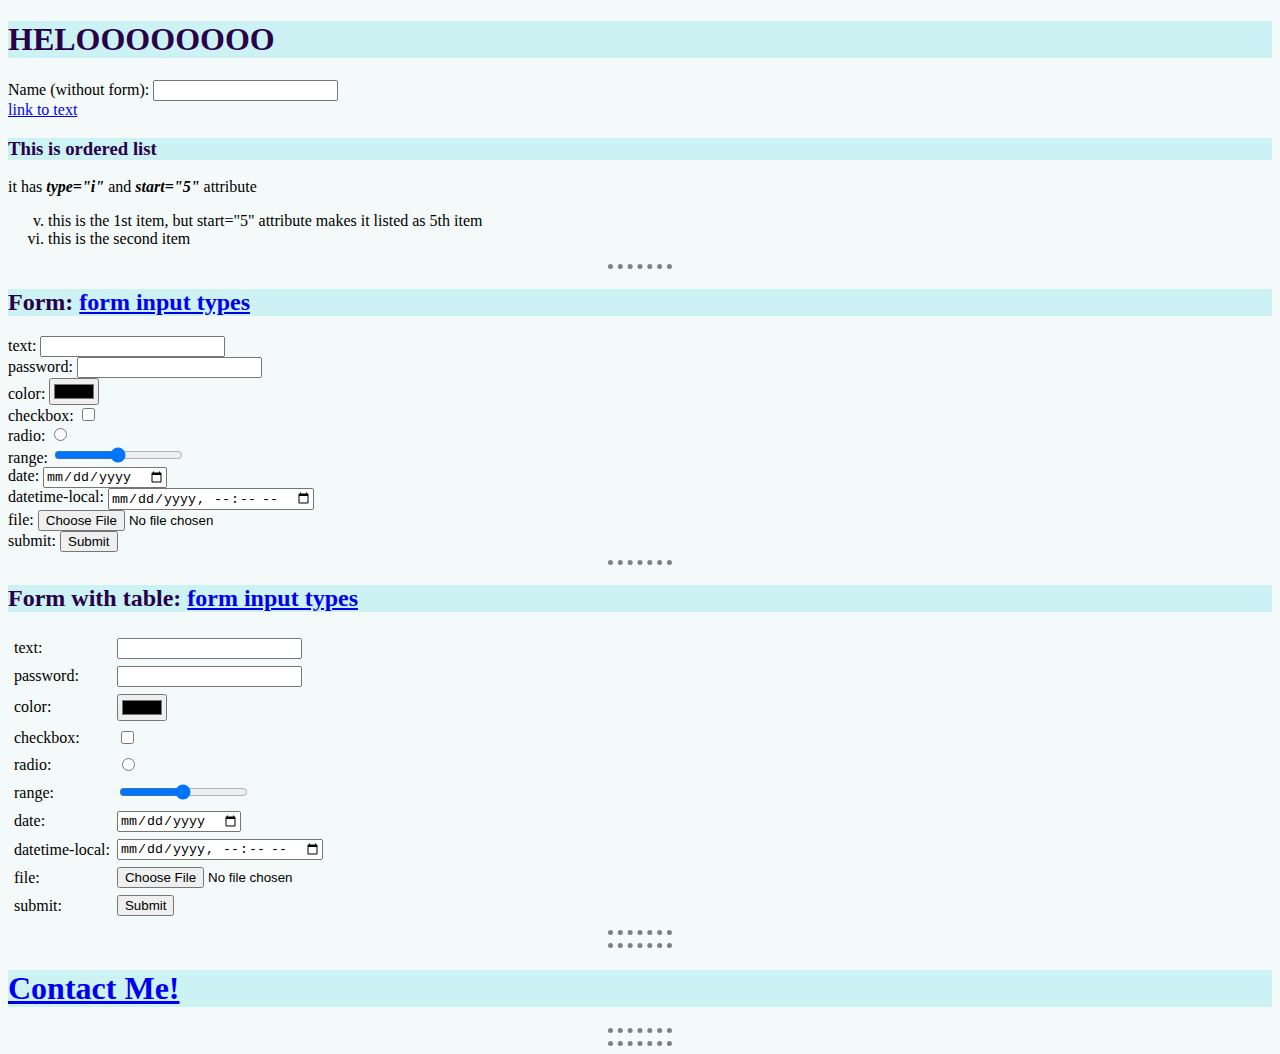
<file: index.html>
<!DOCTYPE html>
<html lang="en" dir="ltr">

<head>
  <meta charset="utf-8">
  <meta name="description" content="building website from tutorial">
  <meta name="keywords" content="Website,Tutorial">
  <meta name="author" content="Mueeze">
  <title>Master of the Dark Arts </title>

  <link rel="stylesheet" href="css/styles.css">

</head>

<body>
  <!-- <img src="images/say-mueeze-2.jpg" alt="mueeze profile picture"> -->
  <h1>HELOOOOOOOO</h1>
  <label>Name (without form): </label>
  <input type="text" name="" value=""> <br>

  <a href="https://github.com/kobi-2/wtwemp-2/blob/main/thesis/mythesis.txt">link to text</a> <br>
  <h3>This is ordered list</h3>
  <p>it has <em><strong>type="i"</strong></em> and <em><strong>start="5"</strong></em> attribute</p>
  <ol type="i" start="5">
    <li>this is the 1st item, but start="5" attribute makes it listed as 5th item</li>
    <li>this is the second item</li>
  </ol>

  <hr>

  <h2>Form: <a href="https://developer.mozilla.org/en-US/docs/Web/HTML/Element/input">form input types</a> </h2>

  <form class="" action="index.html" method="post">
    <label>text: </label> <input type="text"> <br>
    <label> password: </label> <input type="password"> <br>
    <label>color: </label> <input type="color"> <br>
    <label>checkbox: </label> <input type="checkbox"> <br>
    <label>radio: </label> <input type="radio"> <br>
    <label>range: </label><input type="range"> <br>
    <label>date: </label> <input type="date"> <br>
    <label>datetime-local: </label> <input type="datetime-local"> <br>
    <label>file:</label> <input type="file"> <br>
    <label>submit: </label> <input type="submit"> <br>
  </form>

  <hr>

  <h2>Form with table: <a href="https://developer.mozilla.org/en-US/docs/Web/HTML/Element/input">form input types</a> </h2>

  <form class="" action="index.html" method="post">

    <table cellspacing="5">
      <tr>
        <td> <label>text: </label> </td>
        <td> <input type="text"> </td>
      </tr>
      <tr>
        <td>
          <label> password: </label>
        </td>
        <td> <input type="password"> </td>
      </tr>
      <tr>
        <td> <label>color: </label> </td>
        <td> <input type="color"> </td>
      </tr>
      <tr>
        <td> <label>checkbox: </label> </td>
        <td> <input type="checkbox"> </td>
      </tr>
      <tr>
        <td> <label>radio: </label> </td>
        <td> <input type="radio"> </td>
      </tr>
      <tr>
        <td> <label>range: </label> </td>
        <td> <input type="range"> </td>
      </tr>
      <tr>
        <td> <label>date: </label> </td>
        <td> <input type="date"> </td>
      </tr>
      <tr>
        <td> <label>datetime-local: </label> </td>
        <td> <input type="datetime-local"> </td>
      </tr>
      <tr>
        <td> <label>file:</label> </td>
        <td> <input type="file"> </td>
      </tr>
      <tr>
        <td> <label>submit: </label> </td>
        <td> <input type="submit"> </td>
      </tr>
    </table>

  </form>
  <hr>

<hr>
<h1> <a href="contact-me.html">Contact Me!</a> </h1>
<hr>
<hr>

</body>

</html>
</file>
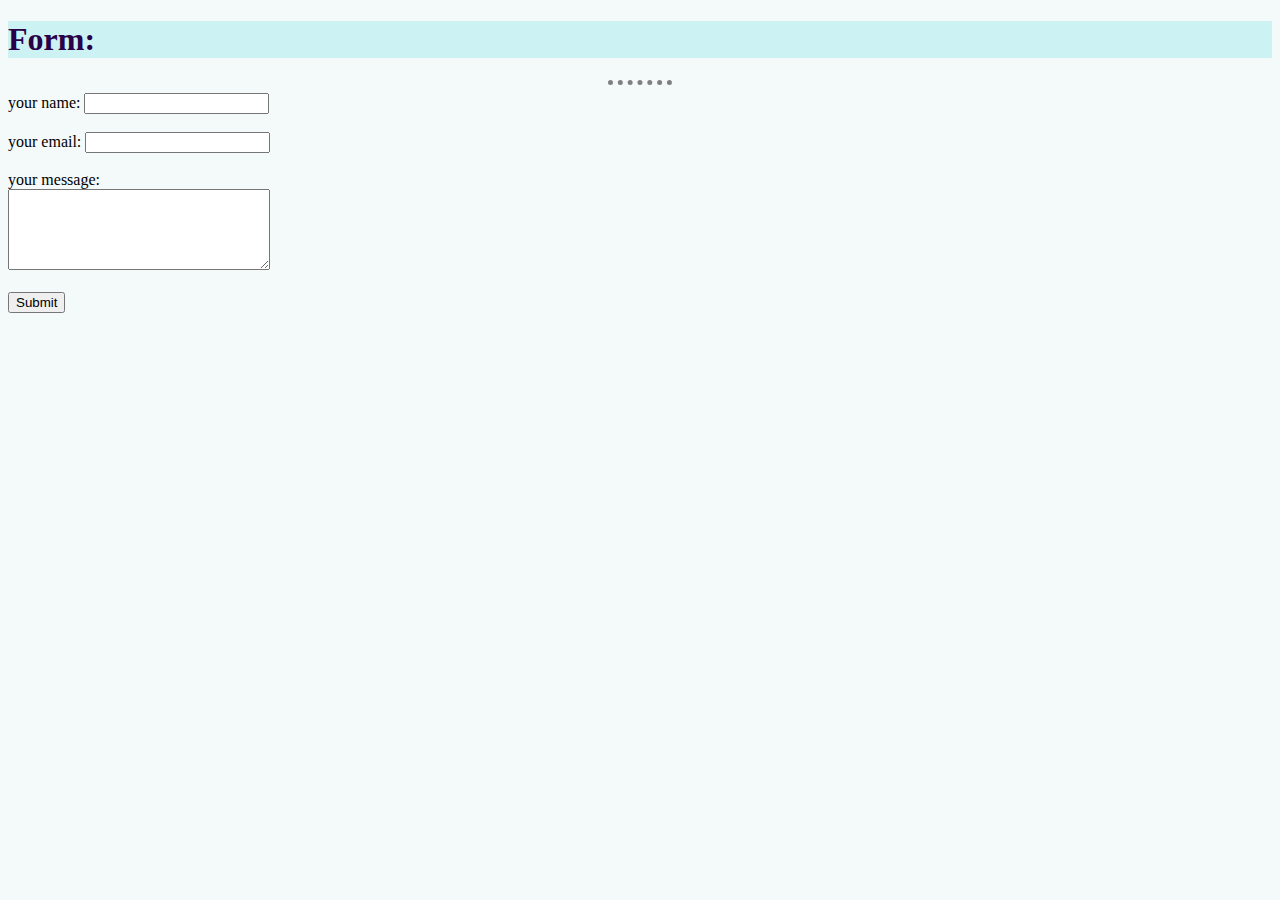
<file: contact-me.html>
<!DOCTYPE html>
<html lang="en">

<head>
  <meta charset="UTF-8">
  <meta name="viewport" content="width=device-width, initial-scale=1.0">
  <meta http-equiv="X-UA-Compatible" content="ie=edge">
  <title>Contact Me!</title>

  <link rel="stylesheet" href="css/styles.css">

</head>

<body>
  <h1>Form: </h1>
  <hr>

  <!-- <form class="" action="index.html" method="post"> -->
  <form class="" action="mailto:almushabbir@iut-dhaka.edu" method="post" enctype="text/plain">
    <label> your name: </label> <input type="text" name="yourName"> <br> <br>
    <label> your email: </label> <input type="email" name="yourEmail"> <br> <br>
    <label> your message: </label> <br>
    <textarea name="yourMessage" rows="5" cols="30"></textarea> <br> <br>
    <input type="submit"> <br> <br>
  </form>

</body>

</html>
</file>
<file: css/styles.css>
body{
  background-color: #f4f9f9;
}

hr{
  border-style: dotted none none;
  border-width: 5px;
  width: 5%;
}

h1, h2, h3{
  background-color: #ccf2f4;
  color: #290149;
}
</file>
